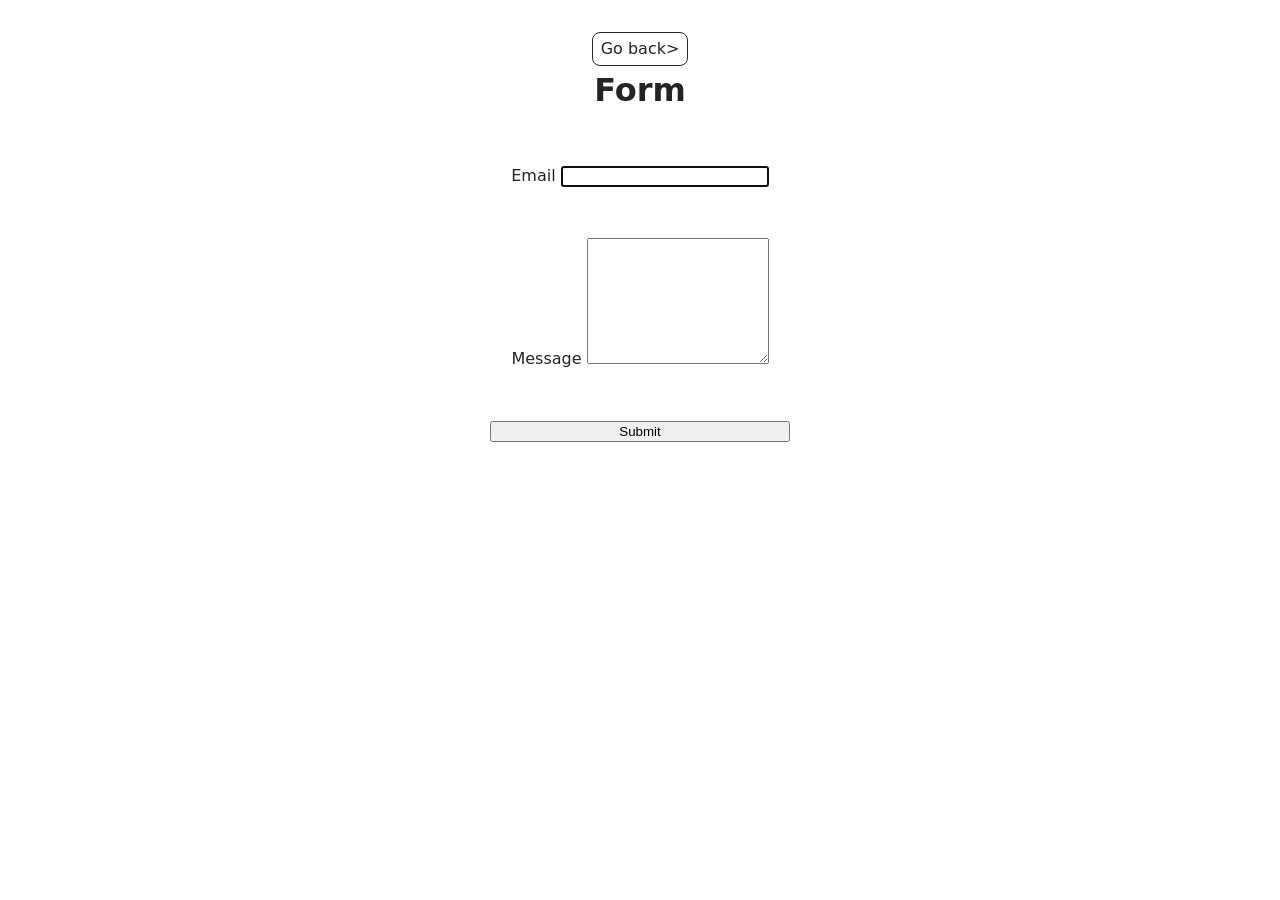
<file: src/2-form.html>
<!doctype html>
<html lang="en">
  <head>
    <meta charset="UTF-8" />
    <meta http-equiv="X-UA-Compatible" content="IE=edge" />
    <meta name="viewport" content="width=device-width, initial-scale=1.0" />
    <title>Form</title>
    <link rel="stylesheet" href="./css/styles.css" />
  </head>
  <body>
    <main>
      <div class="container">
        <a class="back-link" href="./index.html">Go back></a>
        <h1 class="main-title">Form</h1>
        <load src="./partials/back-link.html" />
      </div>

      <form class="feedback-form" autocomplete="off">
        <label>
          Email
          <input type="email" name="email" autofocus />
        </label>
        <label>
          Message
          <textarea name="message" rows="8"></textarea>
        </label>
        <button type="submit">Submit</button>
      </form>
    </main>

    <script type="module" src="./js/2-form.js"></script>
  </body>
</html>
</file>
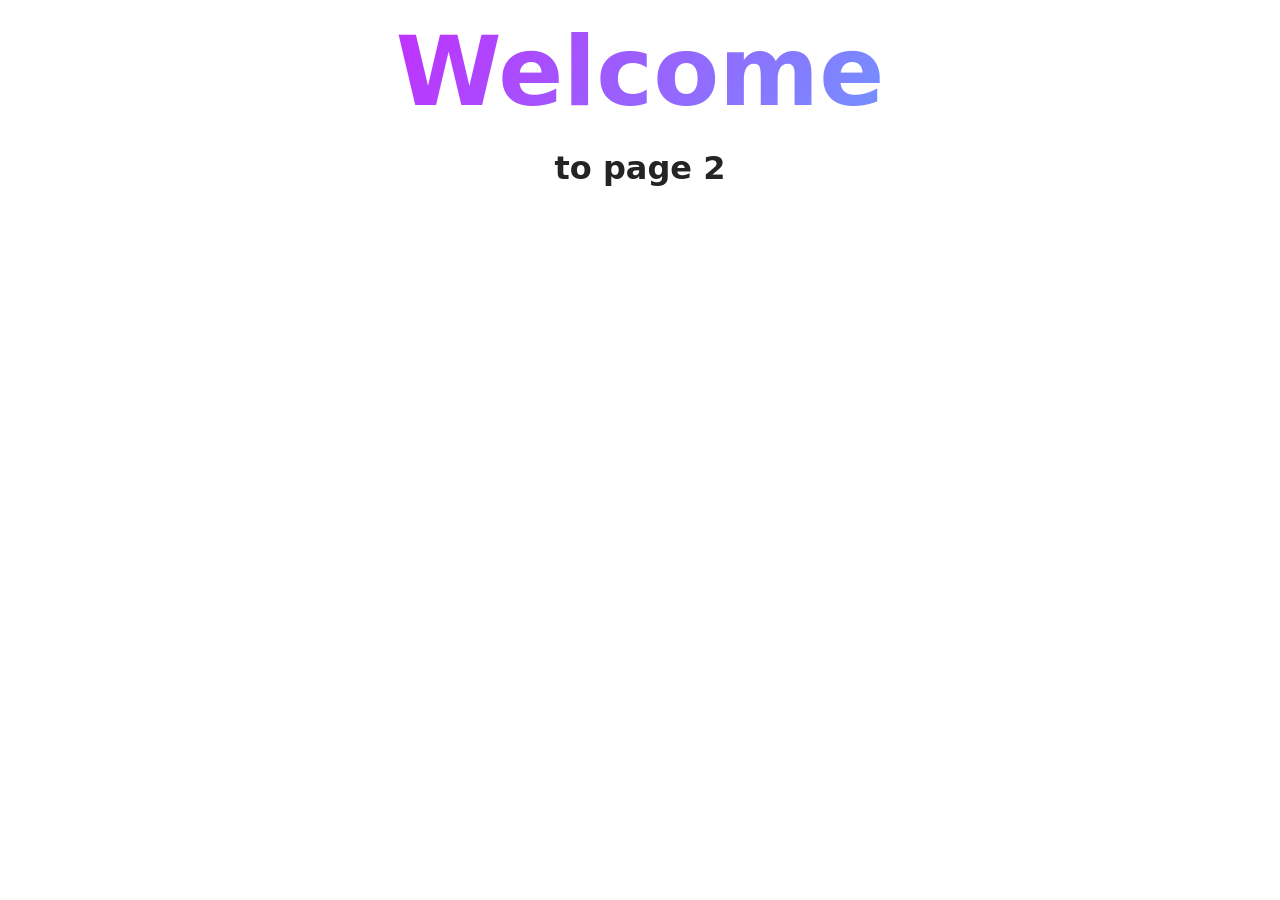
<file: src/page-2.html>
<!DOCTYPE html>
<html lang="en">
  <head>
    <meta charset="UTF-8" />
    <meta http-equiv="X-UA-Compatible" content="IE=edge" />
    <meta name="viewport" content="width=device-width, initial-scale=1.0" />
    <title>Page 2</title>
    <link rel="stylesheet" href="./css/styles.css" />
  </head>
  <body>
    <load
      src="./partials/header.html"
      icon-path="./img/sprite.svg#logo"
      highlight-act="active"
    />

    <main>
      <div class="container">
        <h1 class="main-title">
          <span class="main-title-gradient">Welcome</span> to page 2
        </h1>
        <load src="./partials/back-link.html" />
      </div>
    </main>

    <load src="./partials/footer.html" />
  </body>
</html>
</file>
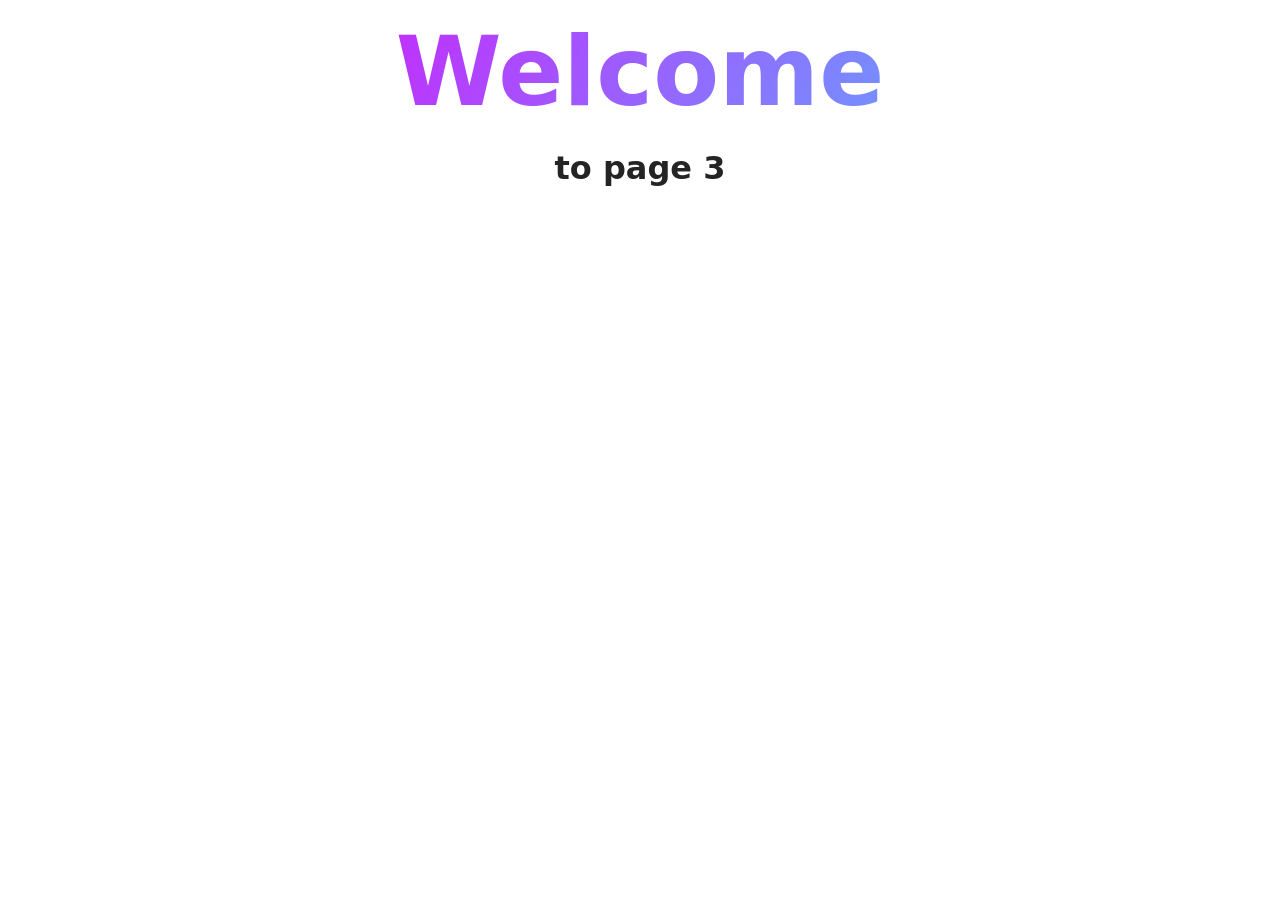
<file: src/page-3.html>
<!DOCTYPE html>
<html lang="en">
  <head>
    <meta charset="UTF-8" />
    <meta http-equiv="X-UA-Compatible" content="IE=edge" />
    <meta name="viewport" content="width=device-width, initial-scale=1.0" />
    <title>Page 3</title>
    <link rel="stylesheet" href="./css/styles.css" />
  </head>
  <body>
    <load
      src="./partials/header.html"
      icon-path="./img/sprite.svg#logo"
      highlight-curr="active"
    />

    <main>
      <div class="container">
        <h1 class="main-title">
          <span class="main-title-gradient">Welcome</span> to page 3
        </h1>
        <load src="./partials/back-link.html" />
      </div>
    </main>

    <load src="./partials/footer.html" />
  </body>
</html>
</file>
<file: src/css/styles.css>
/**
  |============================
  | include css partials with
  | default @import url()
  |============================
*/
/* Common styles */
@import url('./reset.css');
@import url('./base.css');
@import url('./container.css');

/* Sections style */
@import url('./header.css');
@import url('./vite-promo.css');
@import url('./badges.css');
@import url('./back-link.css');
@import url('./footer.css');
@import url('./1-gallery.css');
@import url('./1-form.css');
</file>
